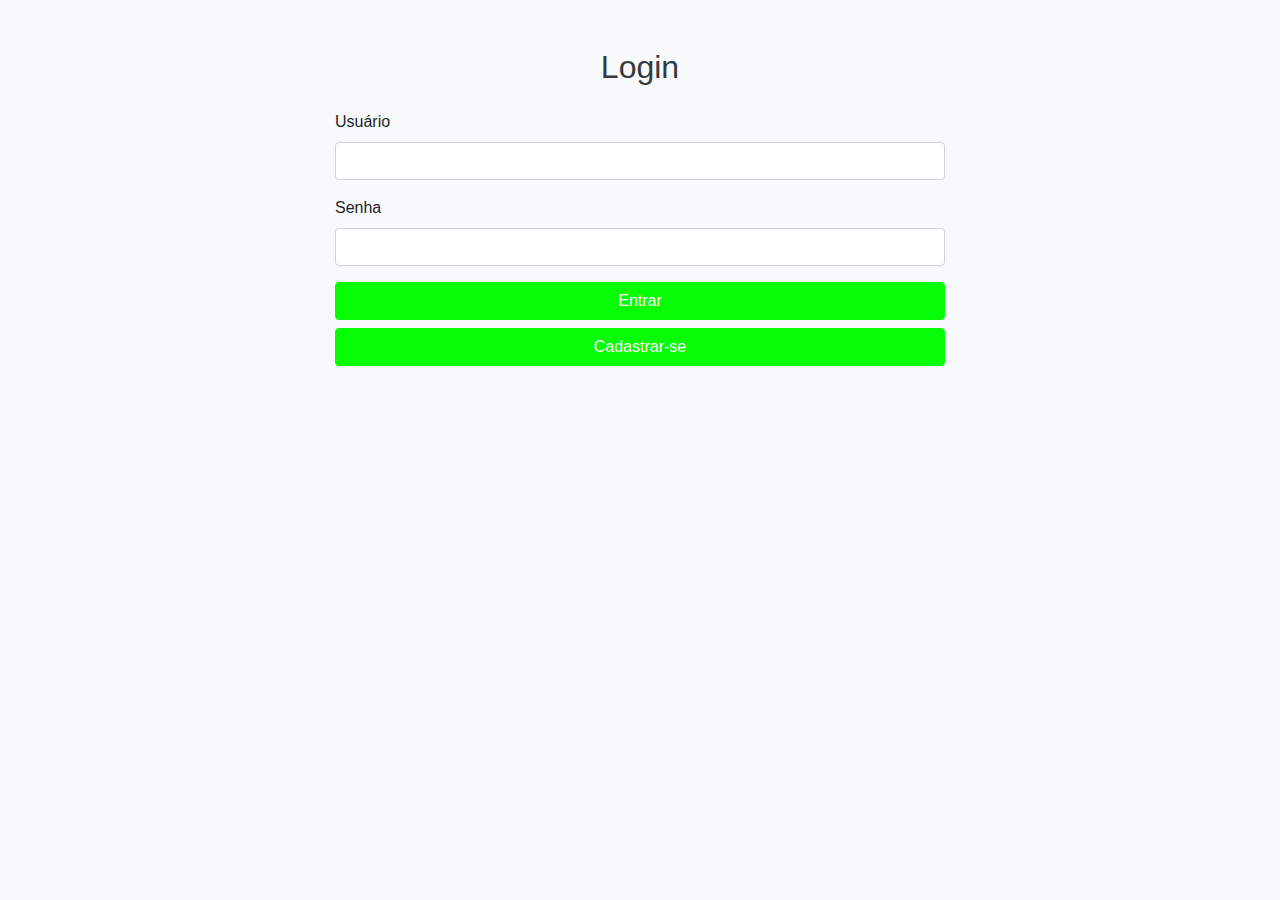
<file: public/login.html>
<!DOCTYPE html>
<html lang="pt-br">
  <head>
    <meta charset="UTF-8" />
    <meta name="viewport" content="width=device-width, initial-scale=1.0" />
    <title>Login</title>
    <link
      rel="stylesheet"
      href="https://stackpath.bootstrapcdn.com/bootstrap/4.5.2/css/bootstrap.min.css"
    />
    <link rel="stylesheet" href="css/style.css" />
  </head>
  <body>
    <div class="container mt-5">
      <h2 class="text-center">Login</h2>
      <form id="loginForm" class="mt-4">
        <div class="form-group">
          <label for="username">Usuário</label>
          <input type="text" class="form-control" id="username" required />
        </div>
        <div class="form-group">
          <label for="password">Senha</label>
          <input type="password" class="form-control" id="password" required />
        </div>
        <button type="submit" class="btn btn-primary btn-block">Entrar</button>
        <button type="submit" class="btn btn-primary btn-block">
          Cadastrar-se
        </button>
      </form>
    </div>

    <script type="module" src="js/script.js"></script>
  </body>
</html>
</file>
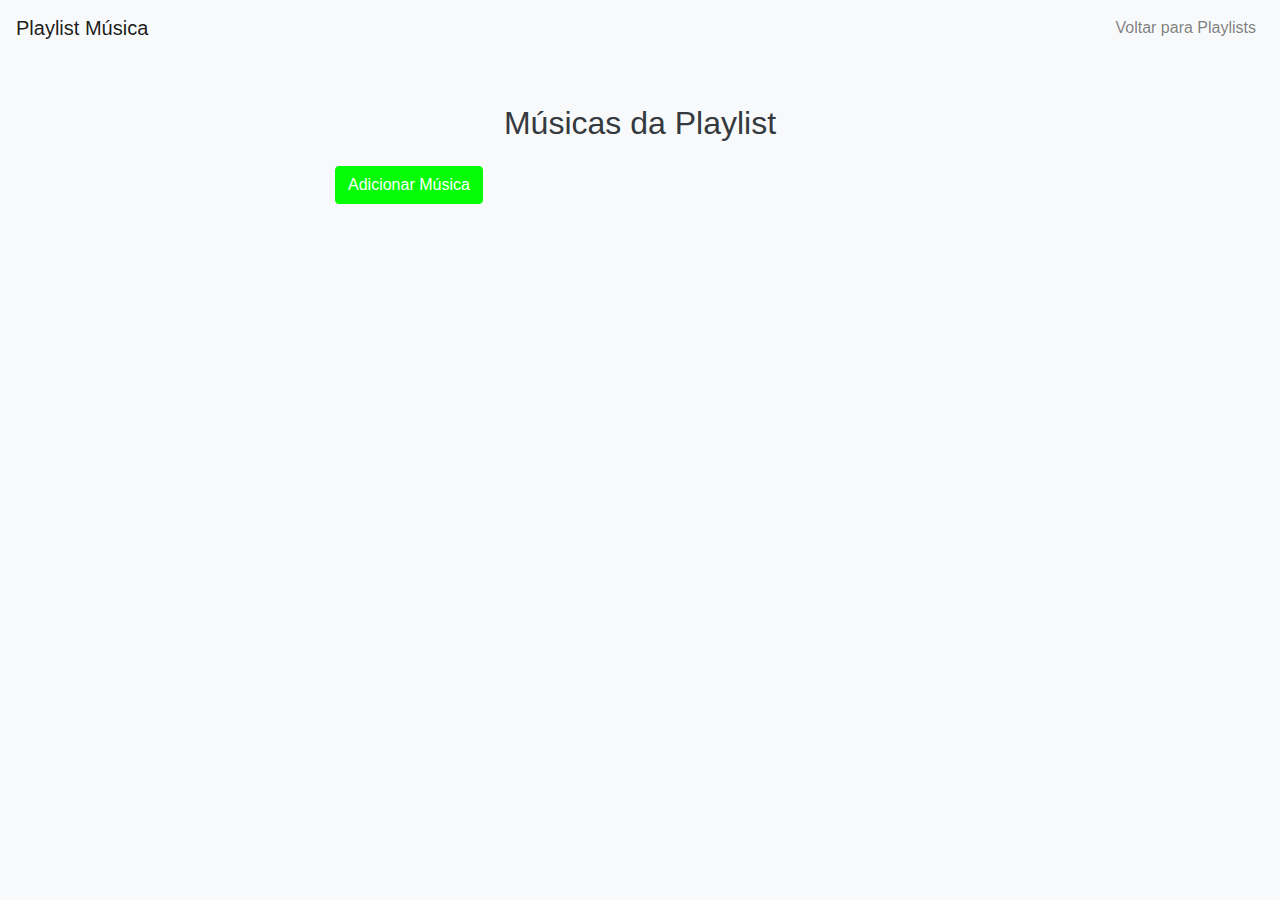
<file: public/music.html>
<!DOCTYPE html>
<html lang="pt-br">
  <head>
    <meta charset="UTF-8" />
    <meta name="viewport" content="width=device-width, initial-scale=1.0" />
    <title>Músicas da Playlist</title>
    <link
      rel="stylesheet"
      href="https://stackpath.bootstrapcdn.com/bootstrap/4.5.2/css/bootstrap.min.css"
    />
    <link rel="stylesheet" href="css/style.css" />
  </head>
  <body>
    <nav class="navbar navbar-expand-lg navbar-light bg-light">
      <a class="navbar-brand" href="index.html">Playlist Música</a>
      <div class="collapse navbar-collapse" id="navbarNav">
        <ul class="navbar-nav ml-auto">
          <li class="nav-item">
            <a class="nav-link" href="playlist.html">Voltar para Playlists</a>
          </li>
        </ul>
      </div>
    </nav>

    <div class="container mt-5">
      <h2 id="title-list-musics" class="text-center">Músicas da Playlist</h2>
      <button
        class="btn btn-success mt-3"
        data-toggle="modal"
        data-target="#addMusicModal"
      >
        Adicionar Música
      </button>
      <div id="music-container" class="mt-4"></div>
    </div>

    <!-- Modal para Adicionar Música -->
    <div class="modal fade" id="addMusicModal" tabindex="-1" aria-hidden="true">
      <div class="modal-dialog">
        <div class="modal-content">
          <div class="modal-header">
            <h5 class="modal-title">Adicionar Música</h5>
            <button type="button" class="close" data-dismiss="modal">
              <span aria-hidden="true">&times;</span>
            </button>
          </div>
          <div class="modal-body">
            <input
              type="text"
              id="music-name-input"
              class="form-control"
              placeholder="Nome da Música"
            />
            <input
              type="text"
              id="music-url-input"
              class="form-control mt-3"
              placeholder="URL da Música"
            />
            <input
              type="text"
              id="music-artist-input"
              class="form-control mt-3"
              placeholder="Artista da Música"
            />
            <input
              type="text"
              id="music-platform-input"
              class="form-control mt-3"
              placeholder="Plataforma do link da música"
            />
          </div>
          <div class="modal-footer">
            <button
              type="button"
              class="btn btn-secondary"
              data-dismiss="modal"
            >
              Cancelar
            </button>
            <button type="button" class="btn btn-primary" id="add-music-btn">
              Adicionar
            </button>
          </div>
        </div>
      </div>
    </div>

    <!-- Modal para Editar Música -->
    <div
      class="modal fade"
      id="editMusicModal"
      tabindex="-1"
      aria-hidden="true"
    >
      <div class="modal-dialog">
        <div class="modal-content">
          <div class="modal-header">
            <h5 class="modal-title">Editar Música</h5>
            <button type="button" class="close" data-dismiss="modal">
              <span aria-hidden="true">&times;</span>
            </button>
          </div>
          <div class="modal-body">
            <input
              type="text"
              id="edit-music-name-input"
              class="form-control"
              placeholder="Novo Nome da Música"
            />
            <input
              type="text"
              id="edit-music-url-input"
              class="form-control mt-3"
              placeholder="Nova URL da Música"
            />
            <input
              type="text"
              id="edit-music-artist-input"
              class="form-control mt-3"
              placeholder="Artista da Música"
            />
            <input
              type="text"
              id="edit-music-platform-input"
              class="form-control mt-3"
              placeholder="Plataforma do link da música"
            />
          </div>
          <div class="modal-footer">
            <button
              type="button"
              class="btn btn-secondary"
              data-dismiss="modal"
            >
              Cancelar
            </button>
            <button
              type="button"
              class="btn btn-primary"
              id="save-edit-music-btn"
            >
              Salvar
            </button>
          </div>
        </div>
      </div>
    </div>

    <!-- Modal para Confirmar Exclusão -->
    <div
      class="modal fade"
      id="deleteMusicModal"
      tabindex="-1"
      aria-hidden="true"
    >
      <div class="modal-dialog">
        <div class="modal-content">
          <div class="modal-header">
            <h5 class="modal-title">Excluir Música</h5>
            <button type="button" class="close" data-dismiss="modal">
              <span aria-hidden="true">&times;</span>
            </button>
          </div>
          <div class="modal-body">
            <p>Tem certeza que deseja excluir esta música?</p>
            <p id="delete-music-name" class="font-weight-bold"></p>
          </div>
          <div class="modal-footer">
            <button
              type="button"
              class="btn btn-secondary"
              data-dismiss="modal"
            >
              Cancelar
            </button>
            <button type="button" class="btn btn-danger" id="remove-music-btn">
              Excluir
            </button>
          </div>
        </div>
      </div>
    </div>

    <script
      src="https://code.jquery.com/jquery-3.5.1.min.js"
      integrity="sha256-9/aliU8dGd2tb6OSsuzixeV4y/faTqgFtohetphbbj0="
      crossorigin="anonymous"
    ></script>
    <script
      src="https://stackpath.bootstrapcdn.com/bootstrap/4.5.2/js/bootstrap.min.js"
      integrity="sha384-B4gt1jrGC7Jh4AgTPSdUtOBvfO8shuf57BaghqFfPlYxofvL8/KUEfYiJOMMV+rV"
      crossorigin="anonymous"
    ></script>

    <script type="module" src="js/script.js"></script>
  </body>
</html>
</file>
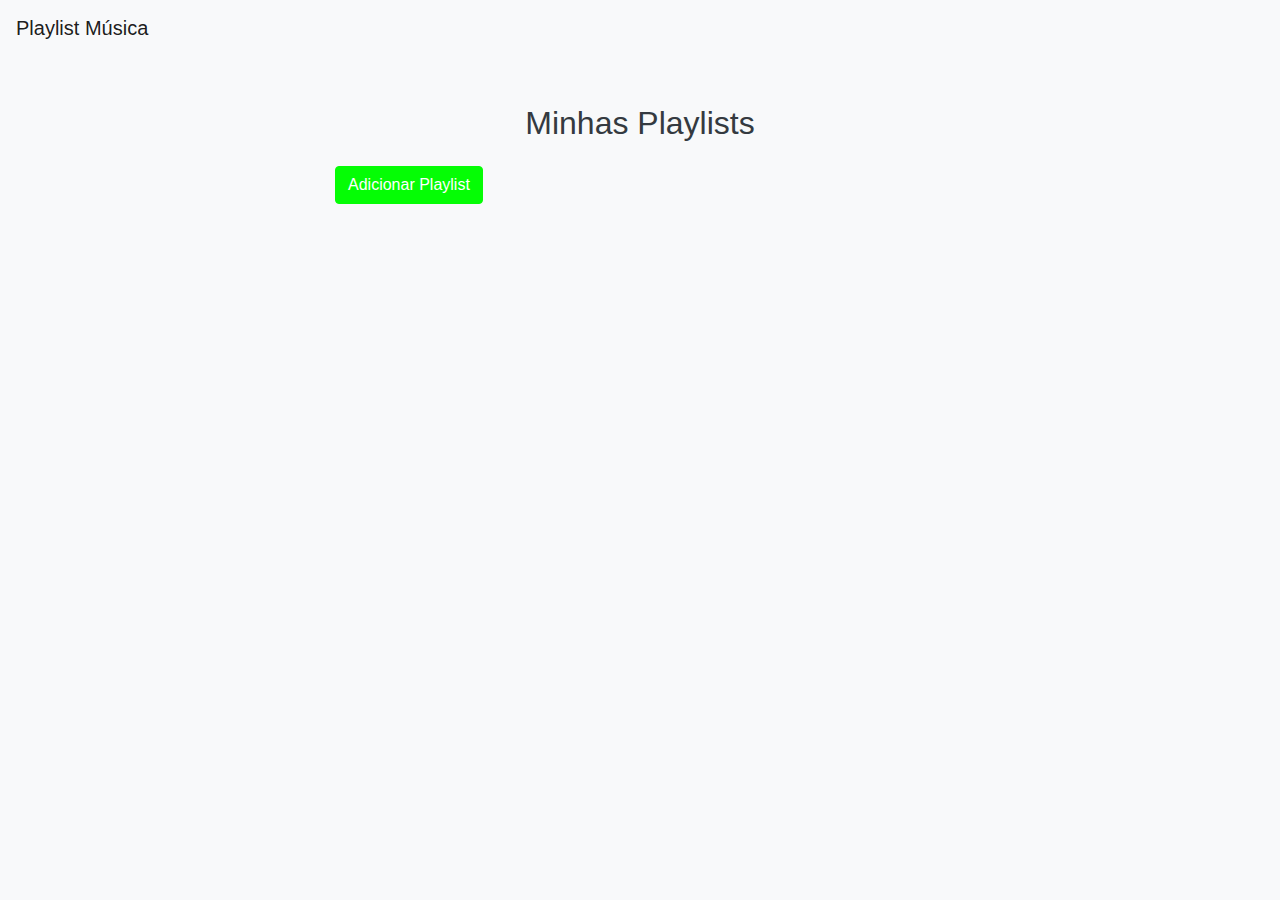
<file: public/playlist.html>
<!DOCTYPE html>
<html lang="pt-br">
  <head>
    <meta charset="UTF-8" />
    <meta name="viewport" content="width=device-width, initial-scale=1.0" />
    <title>Minhas Playlists</title>
    <link
      rel="stylesheet"
      href="https://stackpath.bootstrapcdn.com/bootstrap/4.5.2/css/bootstrap.min.css"
    />
    <link rel="stylesheet" href="css/style.css" />
  </head>
  <body>
    <nav class="navbar navbar-expand-lg navbar-light bg-light">
      <a class="navbar-brand" href="index.html">Playlist Música</a>
    </nav>

    <div class="container mt-5">
      <h2 class="text-center">Minhas Playlists</h2>
      <button
        class="btn btn-success mt-3"
        data-toggle="modal"
        data-target="#addPlaylistModal"
      >
        Adicionar Playlist
      </button>
      <div id="playlist-container" class="mt-4"></div>
    </div>

    <!-- Modal para Adicionar Playlist -->
    <div
      class="modal fade"
      id="addPlaylistModal"
      tabindex="-1"
      aria-hidden="true"
    >
      <div class="modal-dialog">
        <div class="modal-content">
          <div class="modal-header">
            <h5 class="modal-title">Adicionar Playlist</h5>
            <button type="button" class="close" data-dismiss="modal">
              <span aria-hidden="true">&times;</span>
            </button>
          </div>
          <div class="modal-body">
            <input
              type="text"
              id="playlist-name-input"
              class="form-control"
              placeholder="Nome da Playlist"
            />
            <textarea
              id="playlist-description-input"
              class="form-control mt-3"
              placeholder="Descrição da Playlist"
            ></textarea>
          </div>
          <div class="modal-footer">
            <button
              type="button"
              class="btn btn-secondary"
              data-dismiss="modal"
            >
              Cancelar
            </button>
            <button type="button" class="btn btn-primary" id="add-playlist-btn">
              Adicionar
            </button>
          </div>
        </div>
      </div>
    </div>

    <!-- Modal para Editar Playlist -->
    <div
      class="modal fade"
      id="editPlaylistModal"
      tabindex="-1"
      aria-hidden="true"
    >
      <div class="modal-dialog">
        <div class="modal-content">
          <div class="modal-header">
            <h5 class="modal-title">Editar Playlist</h5>
            <button type="button" class="close" data-dismiss="modal">
              <span aria-hidden="true">&times;</span>
            </button>
          </div>
          <div class="modal-body">
            <input
              type="text"
              id="edit-playlist-name-input"
              class="form-control"
              placeholder="Novo Nome da Playlist"
            />
            <textarea
              id="edit-playlist-description-input"
              class="form-control mt-3"
              placeholder="Nova Descrição da Playlist"
            ></textarea>
          </div>
          <div class="modal-footer">
            <button
              type="button"
              class="btn btn-secondary"
              data-dismiss="modal"
            >
              Cancelar
            </button>
            <button
              type="button"
              class="btn btn-primary"
              id="save-edit-playlist-btn"
            >
              Salvar
            </button>
          </div>
        </div>
      </div>
    </div>

    <!-- Modal para Confirmar Exclusão -->
    <div
      class="modal fade"
      id="deletePlaylistModal"
      tabindex="-1"
      aria-hidden="true"
    >
      <div class="modal-dialog">
        <div class="modal-content">
          <div class="modal-header">
            <h5 class="modal-title">Excluir Playlist</h5>
            <button type="button" class="close" data-dismiss="modal">
              <span aria-hidden="true">&times;</span>
            </button>
          </div>
          <div class="modal-body">
            <p>Tem certeza que deseja excluir esta playlist?</p>
            <p id="delete-playlist-name" class="font-weight-bold"></p>
          </div>
          <div class="modal-footer">
            <button
              type="button"
              class="btn btn-secondary"
              data-dismiss="modal"
            >
              Cancelar
            </button>
            <button
              type="button"
              class="btn btn-danger"
              id="remove-playlist-btn"
            >
              Excluir
            </button>
          </div>
        </div>
      </div>
    </div>

    <script
      src="https://code.jquery.com/jquery-3.5.1.min.js"
      integrity="sha256-9/aliU8dGd2tb6OSsuzixeV4y/faTqgFtohetphbbj0="
      crossorigin="anonymous"
    ></script>
    <script
      src="https://stackpath.bootstrapcdn.com/bootstrap/4.5.2/js/bootstrap.min.js"
      integrity="sha384-B4gt1jrGC7Jh4AgTPSdUtOBvfO8shuf57BaghqFfPlYxofvL8/KUEfYiJOMMV+rV"
      crossorigin="anonymous"
    ></script>

    <script type="module" src="js/script.js"></script>
  </body>
</html>
</file>
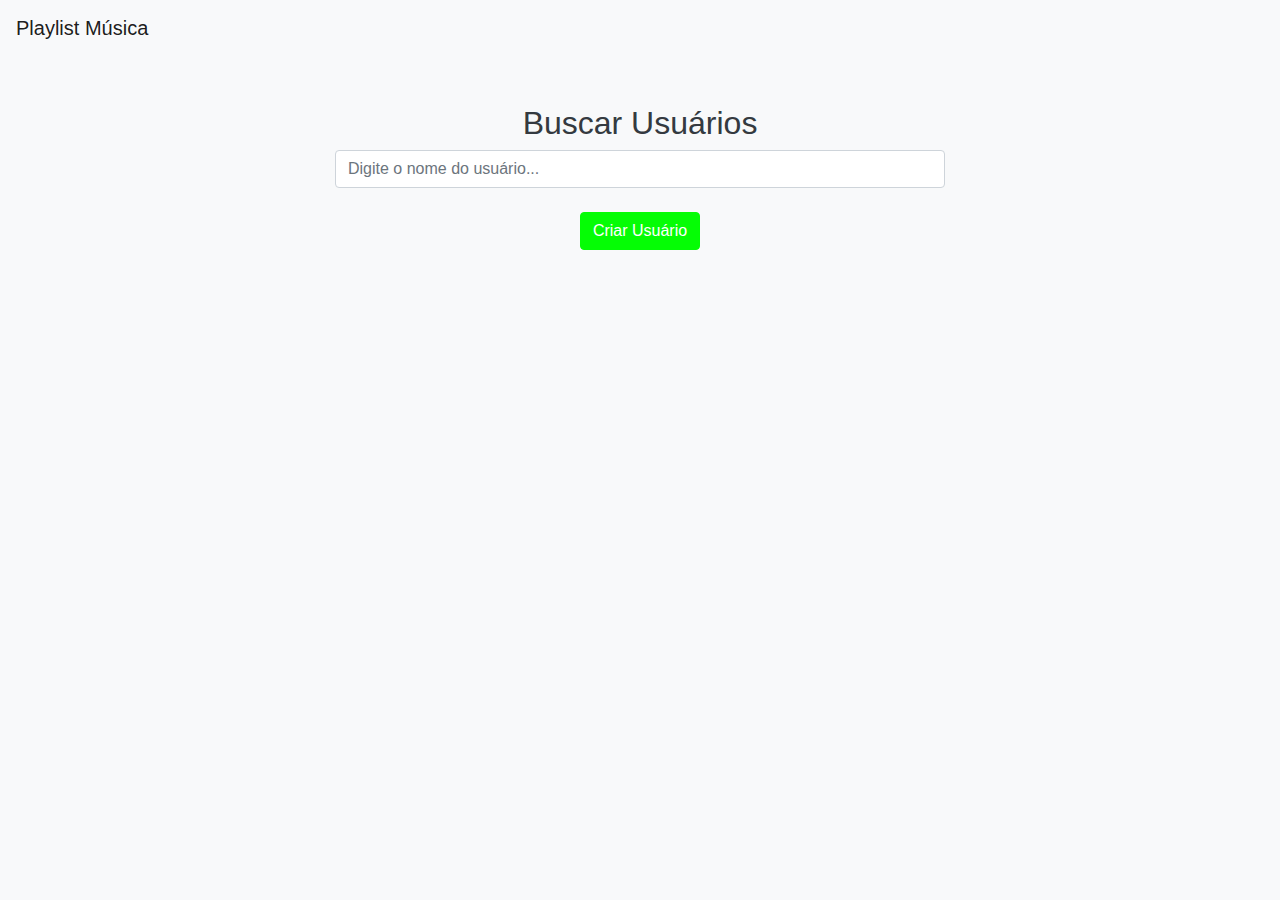
<file: public/search-users.html>
<!DOCTYPE html>
<html lang="pt-br">
  <head>
    <meta charset="UTF-8" />
    <meta name="viewport" content="width=device-width, initial-scale=1.0" />
    <title>Buscar Usuários - Playlists de Música</title>
    <link
      rel="stylesheet"
      href="https://stackpath.bootstrapcdn.com/bootstrap/4.5.2/css/bootstrap.min.css"
    />
    <link rel="stylesheet" href="css/style.css" />
  </head>
  <body>
    <nav class="navbar navbar-expand-lg navbar-light bg-light">
      <a class="navbar-brand" href="index.html">Playlist Música</a>
    </nav>

    <div class="container mt-5">
      <h2 class="text-center">Buscar Usuários</h2>

      <div class="form-group">
        <input
          type="text"
          id="search-input"
          name="search-input"
          class="form-control"
          placeholder="Digite o nome do usuário..."
        />
      </div>

      <div id="users-list" class="mt-4"></div>

      <div class="text-center mt-4">
        <button class="btn btn-primary" data-toggle="modal" data-target="#createUserModal">Criar Usuário</button>
      </div>

      <div class="modal fade" id="createUserModal" tabindex="-1" role="dialog" aria-labelledby="createUserModalLabel" aria-hidden="true">
        <div class="modal-dialog" role="document">
          <div class="modal-content">
            <div class="modal-header">
              <h5 class="modal-title" id="createUserModalLabel">Criar Novo Usuário</h5>
              <button type="button" class="close" data-dismiss="modal" aria-label="Fechar">
                <span aria-hidden="true">&times;</span>
              </button>
            </div>
            <div class="modal-body">
              <div class="form-group">
                <label for="new-name">Nome</label>
                <input type="text" id="new-name" class="form-control" placeholder="Digite seu nome" />
              </div>

              <div class="form-group">
                <label for="new-email">Email</label>
                <input type="email" id="new-email" class="form-control" placeholder="Digite seu email" />
              </div>

              <div class="form-group">
                <label for="new-password">Senha</label>
                <input type="password" id="new-password" class="form-control" placeholder="Digite sua senha" />
              </div>
            </div>
            <div class="modal-footer">
              <button type="button" class="btn btn-secondary" data-dismiss="modal">Cancelar</button>
              <button type="button" class="btn btn-primary" id="create-user-btn">Criar Usuário</button>
            </div>
          </div>
        </div>
      </div>

    </div>

    <script src="https://code.jquery.com/jquery-3.5.1.slim.min.js"></script>
    <script src="https://cdn.jsdelivr.net/npm/@popperjs/core@2.5.2/dist/umd/popper.min.js"></script>
    <script src="https://stackpath.bootstrapcdn.com/bootstrap/4.5.2/js/bootstrap.min.js"></script>
    <script type="module" src="js/script.js"></script>
  </body>
</html>
</file>
<file: public/css/style.css>
body {
    background-color: #f8f9fa;
  }
  
h2 {
    color: #343a40;
}

.container {
    max-width: 50%;
}

.btn {
    background-color: rgb(5, 253, 5); /* Cor verde personalizada */
    border-color: rgb(5, 253, 5); /* Borda verde */
}

.btn:hover {
    background-color: #00b300; /* Tom mais escuro de verde para o hover */
    border-color: #00b300;
}

.custom-btn {
    padding: 15px 30px;
    font-size: 18px;
    border-radius: 50px;
    transition: background-color 0.3s, transform 0.3s;
  }

  .custom-btn:hover {
    transform: translateY(-3px);
    box-shadow: 0 4px 6px rgba(0, 0, 0, 0.1);
  }

  .user-item {
    border: 1px solid #ccc;
    padding: 15px;
    border-radius: 8px;
    background-color: #f9f9f9;
  }

  .user-item li {
    margin-bottom: 2%;
  }

.form-control:focus {
    border-color: rgb(5, 253, 5); /* Cor de foco nos inputs */
    box-shadow: 0 0 5px rgb(5, 253, 5); /* Sombra verde */
}

#playlist-container div, #music-container div {
    padding: 2%;
    border-radius: 5px;
    background-color: #ffffff;
}

.playlist-item {
    padding: 10px;
    border: 1px solid #ddd;
    border-radius: 5px;
    margin-bottom: 10px;
  }
  
  .playlist-item h4 {
    margin: 0;
  }
  
  .playlist-item .btn-secondary {
    font-size: 1.2rem;
    padding: 5px 10px;
  }

  #user-playlist-container {
    padding: 20px;
    background-color: #f1f1f1;
    border-radius: 10px;
    box-shadow: 0 2px 4px rgba(0, 0, 0, 0.1);
    margin-top: 7%;
  }

  #user-playlist-container h3 {
    margin-bottom: 10px;
    color: #343a40;
  }

  #user-playlist-container #user-playlist-musics-container {
    margin-top: 5%;
  }

  #user-playlist-container #user-playlist-musics-container div {
    background-color: #ffffff;
    border: 1px solid #ddd;
    border-radius: 5px;
    padding: 1.5%;
    margin-bottom: 5%;
    align-items: center;
  }
</file>
